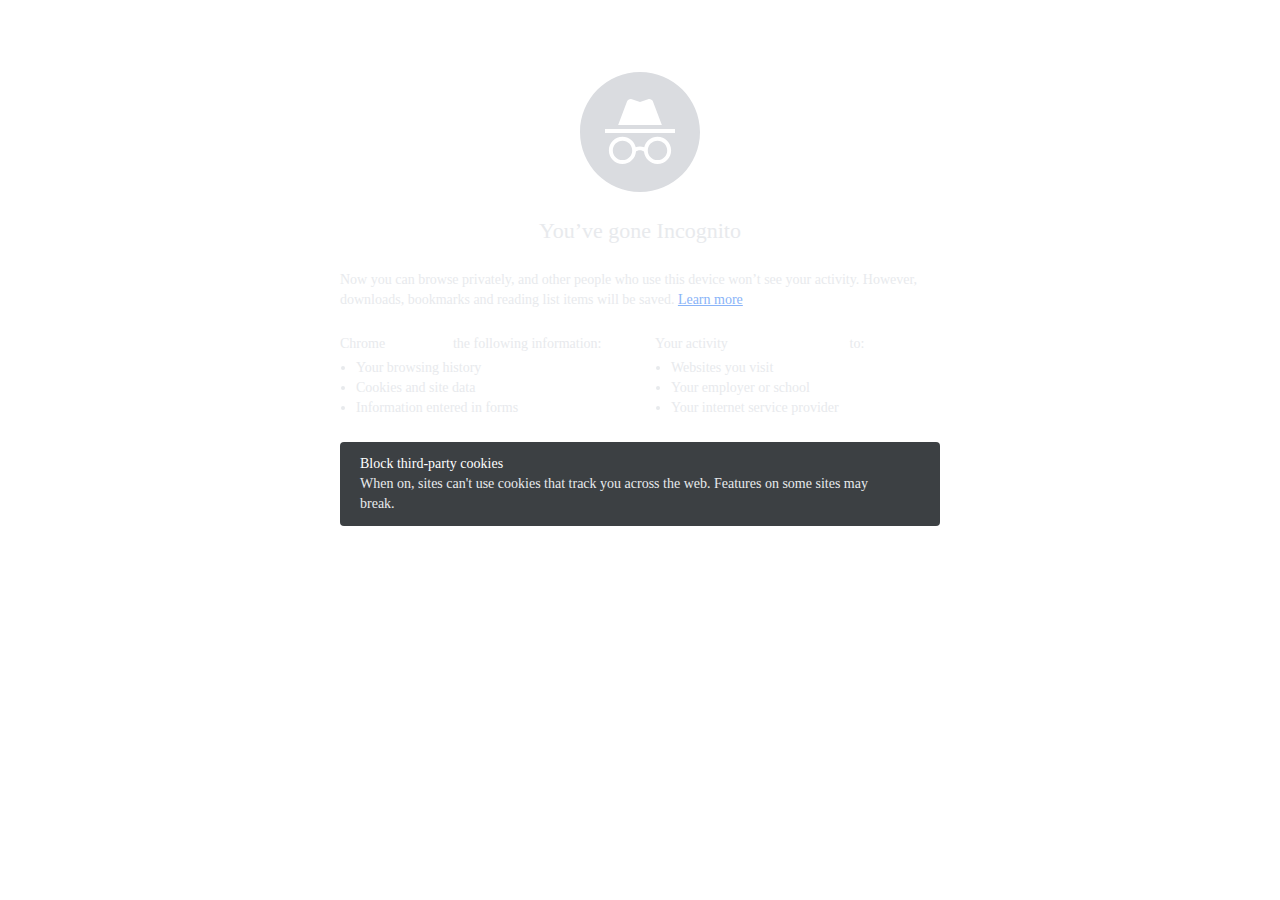
<file: index.html>
<!doctype html>
<html dir="ltr"
      hascustombackground="false"
      lang="en"
      class="md">
<head>
<meta charset="utf-8">
<meta name="color-scheme" content="light dark">
<title>New Incognito Tab</title>
<link rel="icon" type="image/svg+xml" href="[data-uri]">
<meta name="viewport" content="width=device-width">
<link id="incognitothemecss" rel="stylesheet">
<script>
// Until themes can clear the cache, force-reload the theme stylesheet.
document.querySelector('#incognitothemecss').href =
    'chrome://theme/css/incognito_tab_theme.css?' + Date.now();
</script>
<link rel="stylesheet" href="chrome://resources/css/text_defaults_md.css">
<style>/* Copyright 2017 The Chromium Authors
 * Use of this source code is governed by a BSD-style license that can be
 * found in the LICENSE file. */

body {
  -webkit-font-smoothing: antialiased;
  font-size: 100%;
  margin: 0;
}

[hidden] {
  display: none !important;
}

/** Typography -------------------------------------------------------------- */

.content {
  color: rgb(232, 234, 237);  /* --google-grey-200 */
  font-size: calc(100% - 2px);
  line-height: calc(100% + 6px);
  min-width: 240px;
}

h1 {
  font-size: calc(100% + 8px);
  font-weight: 400;
  line-height: calc(100% + 8px);
}

em {
  color: white;
  font-style: normal;
}

.learn-more-button {
  color: rgb(138, 180, 248);
}

/* Small font on small screens. */
@media (max-width: 240px),
       (max-height: 320px) {
  .content {
    font-size: calc(100% - 4px);
    line-height: calc(100% + 6px);
  }

  h1 {
    font-size: calc(100% + 4px);
    line-height: calc(100% + 4px);
  }
}

/** Icon -------------------------------------------------------------------- */

.icon {
  content: url([data-uri]);
  height: 120px;
  width: 120px;
}

/* Medium-sized icon on medium-sized screens. */
@media (max-height: 480px),
       (max-width: 720px) {
  .icon {
    height: 72px;
    width: 72px;
  }
}

/* Very small icon on very small screens. */
@media (max-width: 720px) {
  @media (max-width: 240px),
         (max-height: 480px) {
    .icon {
      height: 48px;
      width: 48px;
    }
  }
}

/** The "Learn more" link --------------------------------------------------- */

/* By default, we only show the inline "Learn more" link. */
.content > .learn-more-button {
  display: none;
}

/* On narrow screens, we show the standalone "Learn more" link. */
@media (max-width: 720px) {
  #subtitle > .learn-more-button {
    display: none;
  }

  .content > .learn-more-button {
    display: block;
  }
}

/** Cookie Controls --------------------------------------------------------- */

#cookie-controls {
  align-items: center;
  background-color: rgb(60, 64, 67); /* --google-grey-800 */
  border-radius: 4px;
  box-sizing: border-box;
  display: flex;
  padding: 12px 20px;
}

#cookie-controls-description {
  flex: 1;
  padding-inline-end: 12px;
}

#cookie-controls-description em {
  display: block;
}

#cookie-controls-toggle,
#cookie-controls-tooltip-icon {
  flex: none;
}

#cookie-controls-toggle:not(:defined) {
  width: 34px;
}

#cookie-controls-tooltip-icon {
  --cr-tooltip-icon-fill-color: currentColor;
  margin-inline-end: 24px; /* var(--cr-controlled-by-spacing) */
}

#cookie-controls-tooltip-icon:not(:defined) {
  width: 20px; /* var(--cr-icon-size) */
}

/** Layout ------------------------------------------------------------------ */

/* Align the content, icon, and title to to the center. */
.content {
  margin-inline-end: auto;
  margin-inline-start: auto;
  max-width: 600px;
}

.icon {
  margin-inline-end: auto;
  margin-inline-start: auto;
}

h1 {
  text-align: center;
}

/* Align the two columns of bulletpoints next to each other. */
#bulletpoints-wrapper {
  display: flex;
  flex-wrap: wrap;
  justify-content: space-between;
}

.bulletpoints {
  flex-basis: 285px;  /* (600px - 30px) / 2. */
  flex-grow: 1;
  flex-shrink: 0;
}

.bulletpoints.first {
  margin-inline-end: 30px;
}

/* On narrow screens, align everything to the left. */
@media (max-width: 720px) {
  .content {
    max-width: 600px !important;  /* must override the rule set by JS which
                                   * is only valid for width > 720px cases. */
    text-align: start;
  }

  .icon {
    margin-inline-start: 0;
  }

  h1 {
    text-align: start;
  }
}

/** Paddings and margins ---------------------------------------------------- */

.bulletpoints ul {
  margin: 4px 0 0;
  padding-inline-start: 16px;
}

/* Wide screens. */
@media (min-width: 720px) {
  .icon,
  h1,
  #subtitle,
  .learn-more-button {
    margin-top: 1.5rem;
  }

  .icon,
  h1,
  #subtitle,
  .bulletpoints,
  #cookie-controls {
    margin-bottom: 1.5rem;
  }

  .content {
    margin-top: 40px;
    min-width: 240px;
    padding: 8px 48px 24px;
  }

  /* Snap the content box to the whole height on short screens. */
  @media (max-height: 480px) {
    html,
    body,
    .content {
      height: 100%;
    }

    .content {
      margin-bottom: 0;
      margin-top: 0;
      padding-bottom: 0;
      padding-top: 0;
    }

    .icon {
      margin-top: 0;
      padding-top: 32px;  /* Define the top offset through the icon's padding,
                           * otherwise the screen height would be 100% + 32px */
    }
  }

  /* Smaller vertical margins on very short screens. */
  @media (max-height: 320px) {
    h1,
    #subtitle {
      margin-bottom: 16px;
      margin-top: 16px;
    }

    .learn-more-button,
    .bulletpoints,
    .icon,
    #cookie-controls {
      margin-bottom: 16px;
    }
  }
}

/* Narrow screens */
@media (max-width: 720px) {
  .content {
    min-width: 176px;
    padding: 72px 32px;
  }

  .icon,
  h1,
  #subtitle {
    margin-bottom: 1.5rem;
    margin-top: 1.5rem;
  }

  .bulletpoints,
  .learn-more-button,
  #cookie-controls {
    margin-bottom: 1.5rem;
  }

  /* Smaller offsets on smaller screens. */
  @media (max-height: 600px) {
    .content {
      padding-top: 48px;
    }

    .icon,
    h1,
    #subtitle {
      margin-bottom: 1rem;
      margin-top: 1rem;
    }

    .bulletpoints,
    .learn-more-button,
    #cookie-controls {
      margin-bottom: 1rem;
    }
  }

  /* Small top offset on very small screens. */
  @media (max-height: 480px) {
    .content {
      padding-top: 32px;
    }
  }

  /* Undo the first and last elements margins. */
  .icon {
    margin-top: 0;
  }

  .learn-more-button {
    margin-bottom: 0;
  }
}

/* Very narrow screens. */
@media (max-width: 240px) {
  .content {
    min-width: 192px;
    padding-inline-end: 24px;
    padding-inline-start: 24px;
  }
}
</style>
</head>
<body>
<div class="content">
  <div class="icon" role="presentation" alt=""></div>
  <h1>You’ve gone Incognito</h1>
  <p id="subtitle">
    <span>Now you can browse privately, and other people who use this device won’t see your activity. However, downloads, bookmarks and reading list items will be saved.</span>
    <a class="learn-more-button"
        href="https://support.google.com/chrome/?p=incognito"
        aria-label="Learn more about Incognito">Learn more</a>
  </p>
  <div id="bulletpoints-wrapper">
    <div class="bulletpoints first">Chrome <em>won’t save</em> the following information:
          <ul>
            <li>Your browsing history
            <li>Cookies and site data
            <li>Information entered in forms
          </ul></div>
    <div class="bulletpoints">Your activity <em>might still be visible</em> to:
        <ul>
          <li>Websites you visit
          <li>Your employer or school
          <li>Your internet service provider
        </ul></div>
  </div>
  <div id="cookie-controls">
    <div id="cookie-controls-description">
      <em>Block third-party cookies</em>
      When on, sites can&#39;t use cookies that track you across the web. Features on some sites may break.
    </div>
    <cr-tooltip-icon id="cookie-controls-tooltip-icon"
        icon-aria-label="Block third-party cookies"
        icon-class=""
        tooltip-text="This setting is controlled in Cookies settings."
        role="link" style="cursor: pointer;" hidden>
    </cr-tooltip-icon>
    <cr-toggle id="cookie-controls-toggle"
               aria-label="Block third-party cookies"
               checked dark></cr-toggle>
  </div>
  <a class="learn-more-button" href="https://support.google.com/chrome/?p=incognito"
      aria-label="Learn more about Incognito">Learn more</a>
</div>
<script type="module">// Copyright 2017 The Chromium Authors
// Use of this source code is governed by a BSD-style license that can be
// found in the LICENSE file.

import {addWebUiListener} from 'chrome://resources/js/cr.js';
import {$} from 'chrome://resources/js/util_ts.js';

window.addEventListener('load', function() {
  let cookieSettingsUrl;

  addWebUiListener('theme-changed', themeData => {
    document.documentElement.setAttribute(
        'hascustombackground', themeData.hasCustomBackground);
    $('incognitothemecss').href =
        'chrome://theme/css/incognito_tab_theme.css?' + Date.now();
  });
  chrome.send('observeThemeChanges');

  addWebUiListener('cookie-controls-changed', dict => {
    $('cookie-controls-tooltip-icon').hidden = !dict.enforced;
    $('cookie-controls-tooltip-icon').iconClass = dict.icon;
    $('cookie-controls-toggle').disabled = dict.enforced;
    $('cookie-controls-toggle').checked = dict.checked;
    cookieSettingsUrl = dict.cookieSettingsUrl;
  });
  $('cookie-controls-toggle').addEventListener('change', event => {
    chrome.send('cookieControlsToggleChanged', [event.detail]);
  });
  // Make cookie-controls-tooltip-icon respond to the enter key.
  $('cookie-controls-tooltip-icon').addEventListener('keyup', event => {
    if (event.key === 'Enter') {
      $('cookie-controls-tooltip-icon').click();
    }
  });
  $('cookie-controls-tooltip-icon').onclick = () => {
    window.location.href = cookieSettingsUrl;
  };
  chrome.send('observeCookieControlsSettingsChanges');
});
</script>
<!-- Lazy-load cr_elements to avoid performance penalty introduced by loading Polymer -->
<script type="module" src="chrome://resources/cr_elements/cr_toggle/cr_toggle.js" async></script>
<script type="module" src="chrome://resources/cr_elements/policy/cr_tooltip_icon.js" async></script>
</body>
</html>
</file>
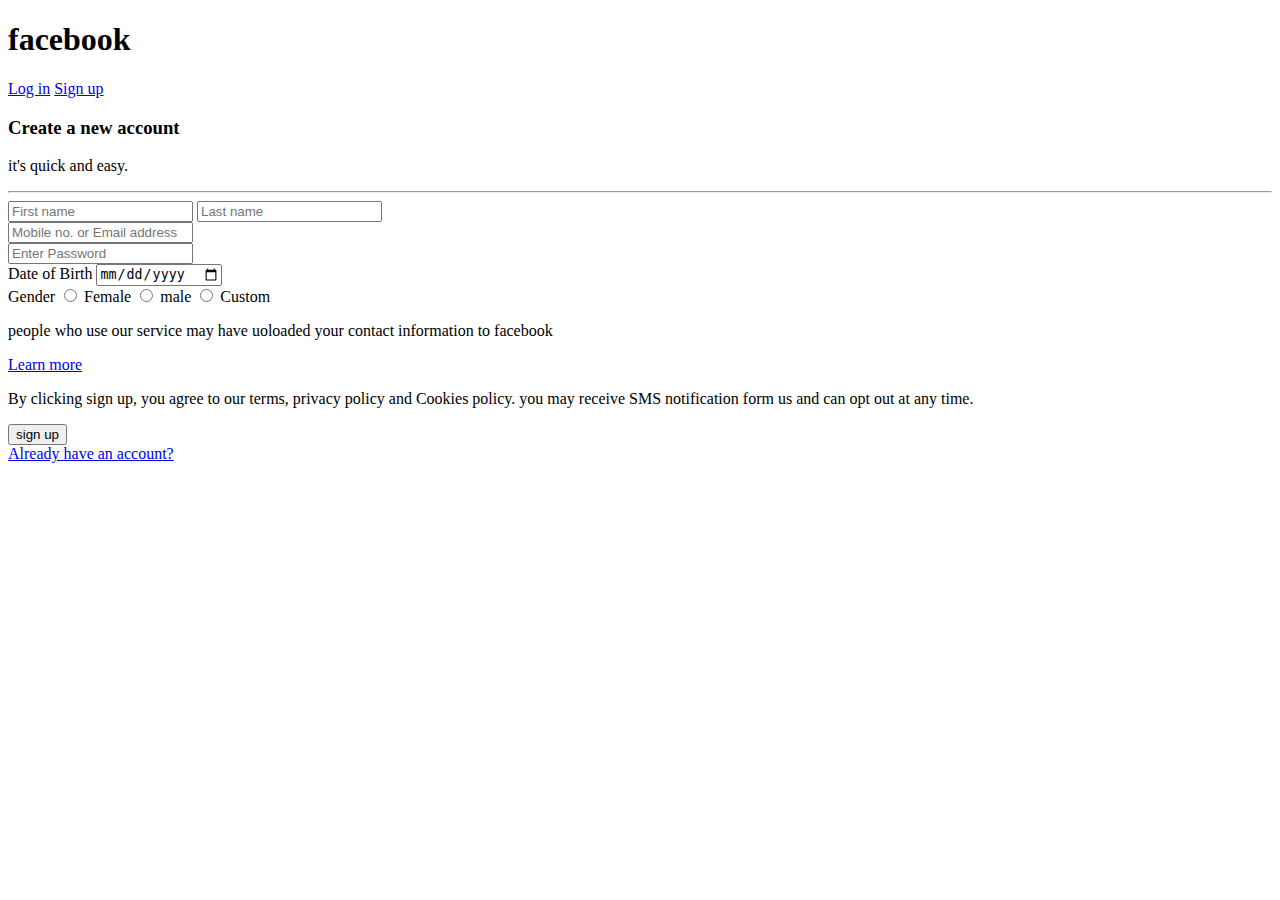
<file: facebook sign page/text.html>
<!DOCTYPE html>
<html lang="en">
<head>
    <meta charset="UTF-8">
    <meta name="viewport" content="width=device-width, initial-scale=1.0">
    <link rel="stylesheet" href="E:\Full stack web development\facebook webpage\text.css">
    <title>www.facebook.com</title>
</head>
<body>
    
    <h1 class="a">facebook</h1>
    <a href="www.myaccount.com" class="a" id="b">Log in</a>
    <a href="www.newaccount.com" class="a" id="b">Sign up</a>
    <div class="type1">
    <form action="/action.php">
        <h3>Create a new account</h3>
        <p>it's quick and easy.</p>
        <hr>
        <input type="text" placeholder="First name" required>
        <input type="text" placeholder="Last name">
        <br>
        <input type="email,numder" placeholder="Mobile no. or Email address">
        <br>
        <input type="password" placeholder="Enter Password">
        <br>
        <label for="DOB">Date of Birth</label>
        <input type="date" id="DOB">
        <br>
       <label for="gender">Gender</label>
       <input type="radio" id="gender" name="gen" value="gen">
       <label for="gender">Female</label>
       <input type="radio" id="gender" name="gen" value="gen">
       <label for="gender">male</label>
       <input type="radio" id="gender" name="gen" value="gen">
       <label for="gender">Custom</label>
       <p>people who use our service may have uoloaded your contact information to facebook</p>
       <a href="www.xyz.com">Learn more</a>
       <p>By clicking sign up, you agree to our terms, privacy policy and Cookies policy. you may receive SMS notification form us and can opt out at any time.</p>
<div>
       <button type="submit">sign up</buttion>
       </div>
       <a href="www.pagelink.bio">Already have an account?</a>
    </div>

    </form>
</body>
</html>
</file>
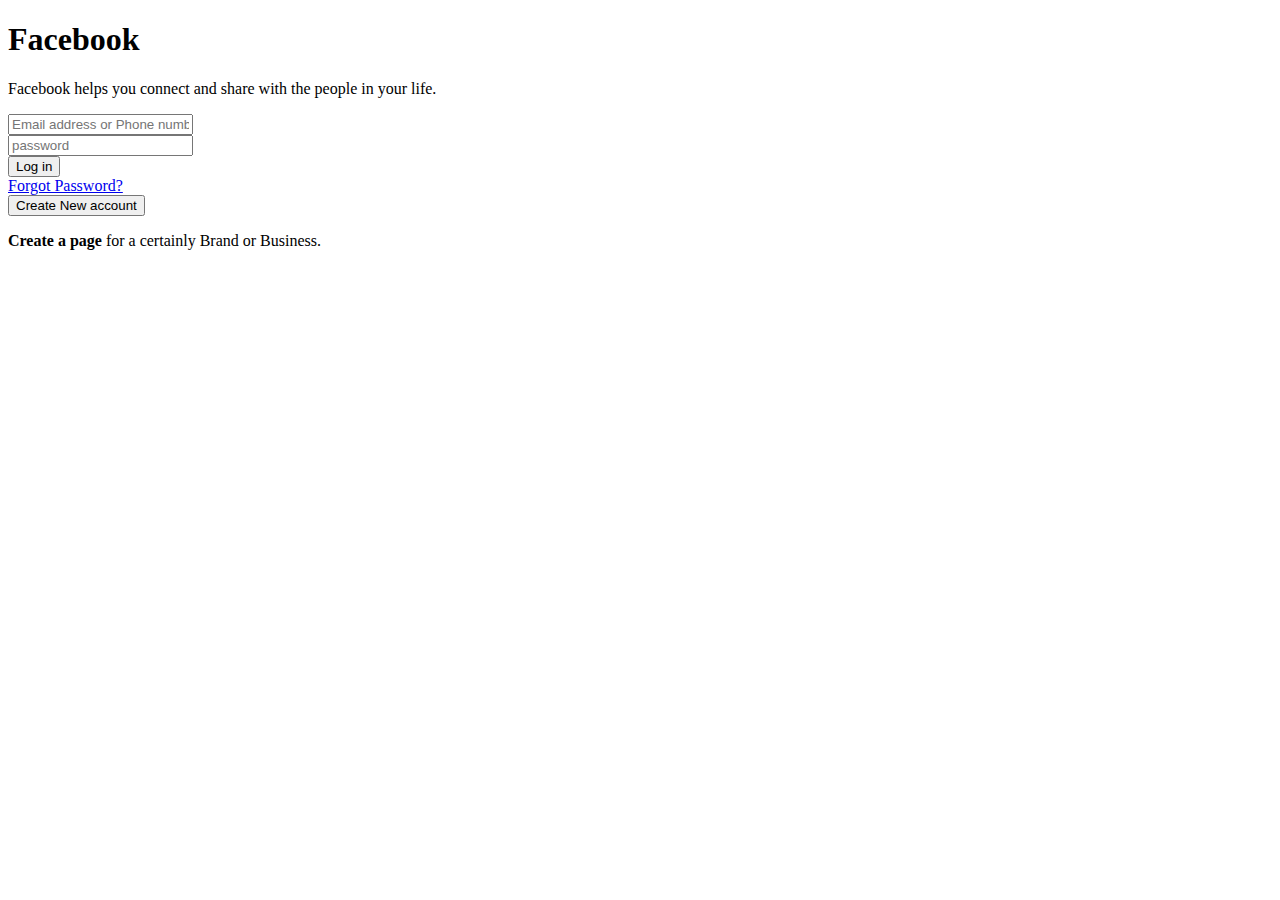
<file: FB login page/login.html>
<!DOCTYPE html>
<html lang="en">
<head>
    <meta charset="UTF-8">
    <meta name="viewport" content="width=device-width, initial-scale=1.0">
    <link rel="stylesheet" href="E:\Full stack web development\incomplete web pages\FB login page\login.css">
    <title>facebook.com</title>
</head>
<body>
    <div class="FB">
    <h1>Facebook</h1>
    <p id="test">Facebook helps you connect and share with the people in your life.</p>
    </div>
    <form>
        <div id="form">
        <input type="email" placeholder="Email address or Phone number" id="info">
        <br>
        <input type="password" placeholder="password" id="pass">
        <br>
        <button type="submit">Log in</button>
        <br>
        <a href="www.facebook.com">Forgot Password?</a>
        <br>
        <button type="submit" id="button">Create New account</button>
    </div>
    </form>
    <p id="para"><b>Create a page</b> for a certainly Brand or Business.</p>
</body>
</html>
</file>
